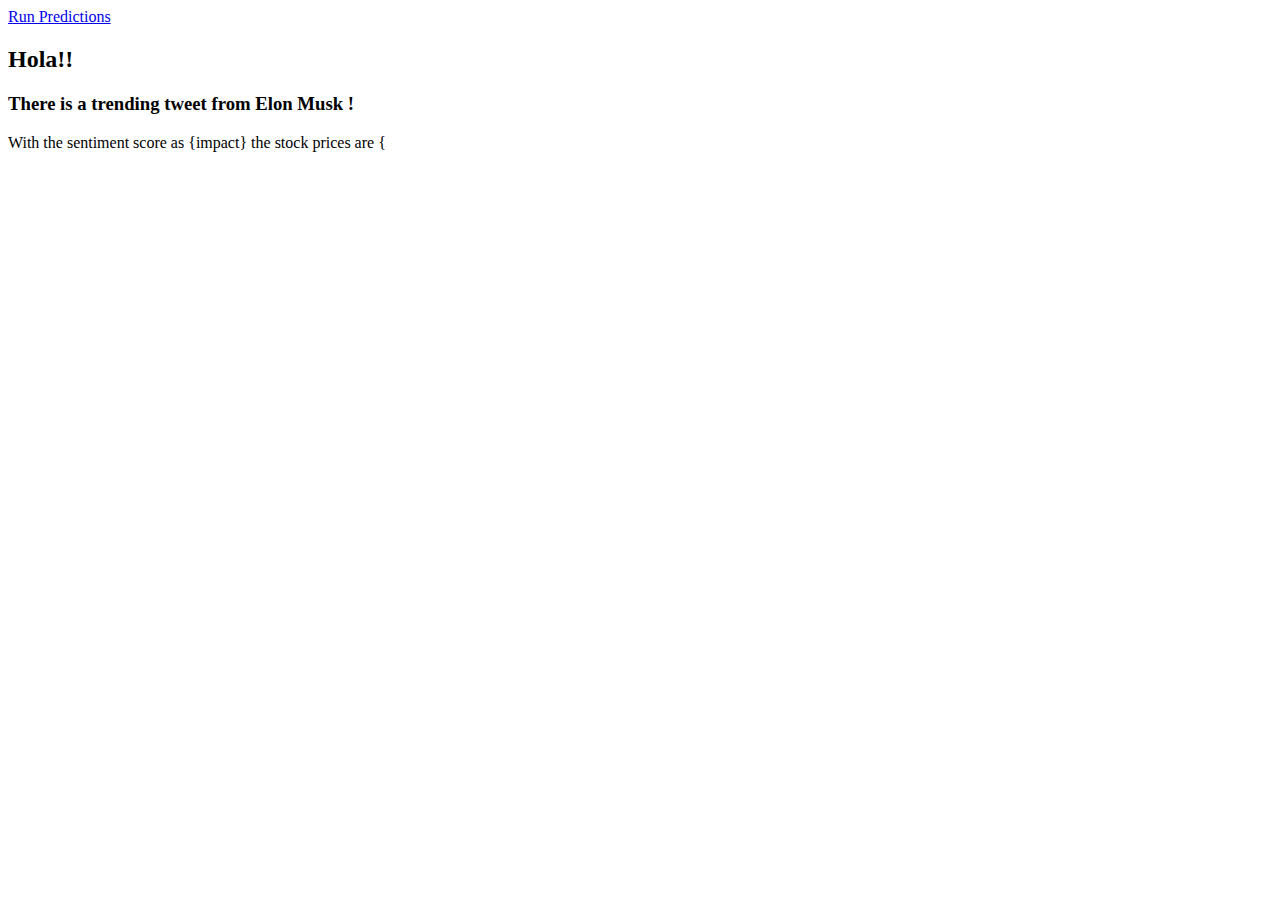
<file: Segment4_Delivery/Visualization/templates/index.html>
<!DOCTYPE html>
<html lang="en">

<head>
    <meta charset="UTF-8" />
    <meta name="viewport" content="width=device-width, initial-scale=1.0" />
    <meta http-equiv="X-UA-Compatible" content="ie=edge" />
    <title>Predict</title>

</head>

<body>
    <div class="container">
        <a class="btn btn-primary btn-lg active" href="/runModel" role="button">Run Predictions</a>
        <div>
            <h2>Hola!!</h2>
            <h3> There is a trending tweet from Elon Musk !</h3>
            <label>With the sentiment score as {impact} the stock prices are {</label>
        </div>
    </div>
</body>

</html>
</file>
